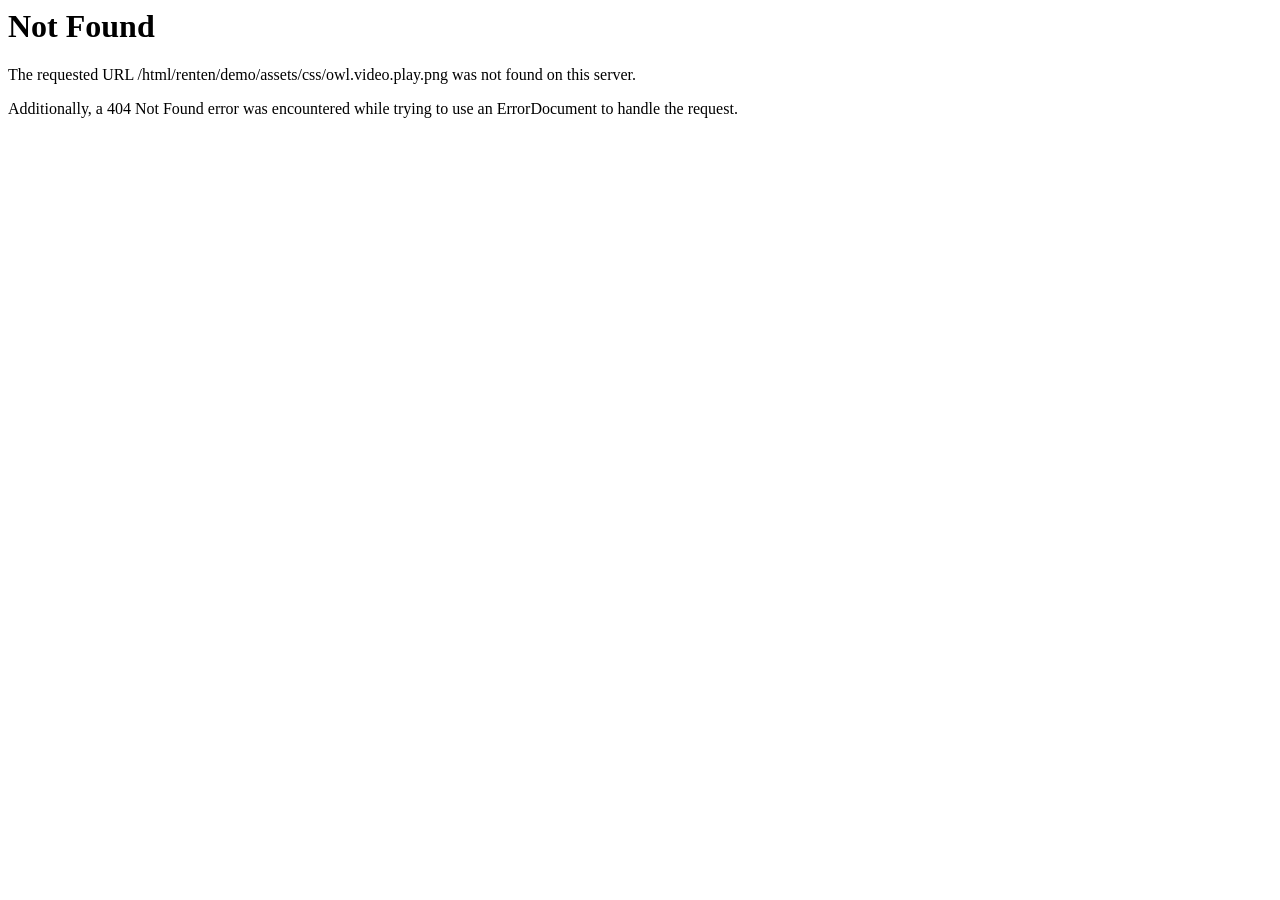
<file: app/static/css/owl.video.play.html>
<!DOCTYPE HTML PUBLIC "-//IETF//DTD HTML 2.0//EN">
<html><head>
<title>404 Not Found</title>
</head><body>
<h1>Not Found</h1>
<p>The requested URL /html/renten/demo/assets/css/owl.video.play.png was not found on this server.</p>
<p>Additionally, a 404 Not Found
error was encountered while trying to use an ErrorDocument to handle the request.</p>
</body></html>
</file>
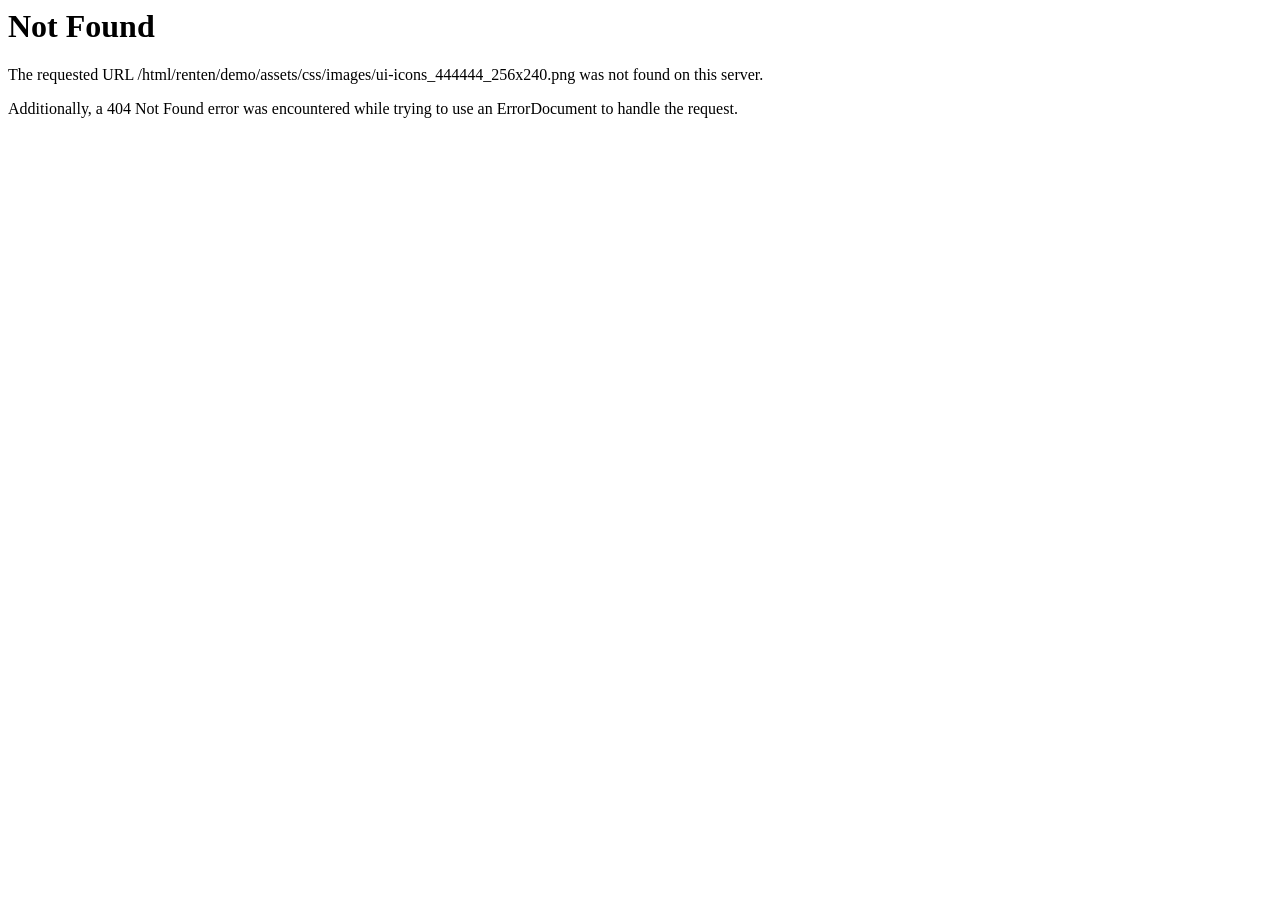
<file: app/static/css/images/ui-icons_444444_256x240.html>
<!DOCTYPE HTML PUBLIC "-//IETF//DTD HTML 2.0//EN">
<html><head>
<title>404 Not Found</title>
</head><body>
<h1>Not Found</h1>
<p>The requested URL /html/renten/demo/assets/css/images/ui-icons_444444_256x240.png was not found on this server.</p>
<p>Additionally, a 404 Not Found
error was encountered while trying to use an ErrorDocument to handle the request.</p>
</body></html>
</file>
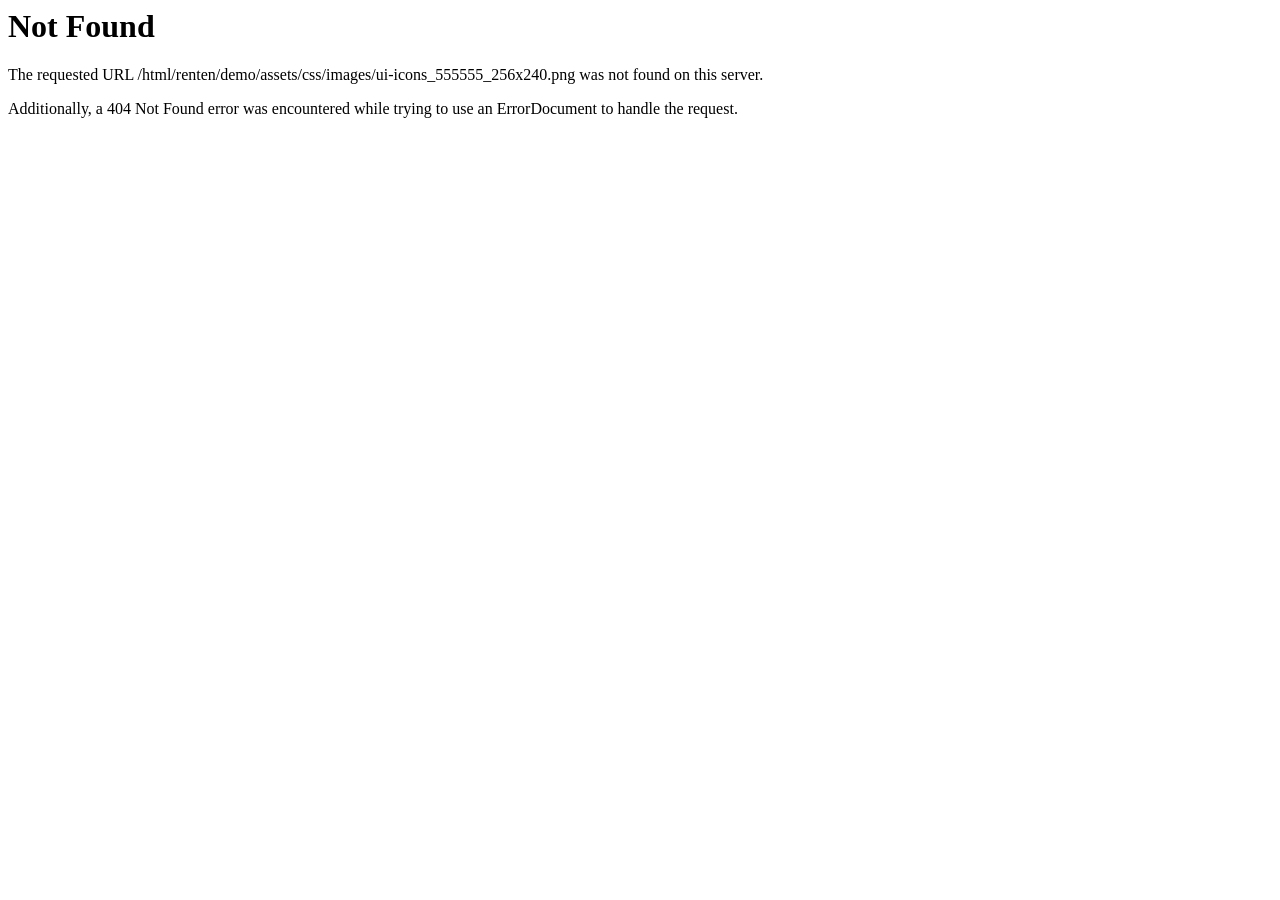
<file: app/static/css/images/ui-icons_555555_256x240.html>
<!DOCTYPE HTML PUBLIC "-//IETF//DTD HTML 2.0//EN">
<html><head>
<title>404 Not Found</title>
</head><body>
<h1>Not Found</h1>
<p>The requested URL /html/renten/demo/assets/css/images/ui-icons_555555_256x240.png was not found on this server.</p>
<p>Additionally, a 404 Not Found
error was encountered while trying to use an ErrorDocument to handle the request.</p>
</body></html>
</file>
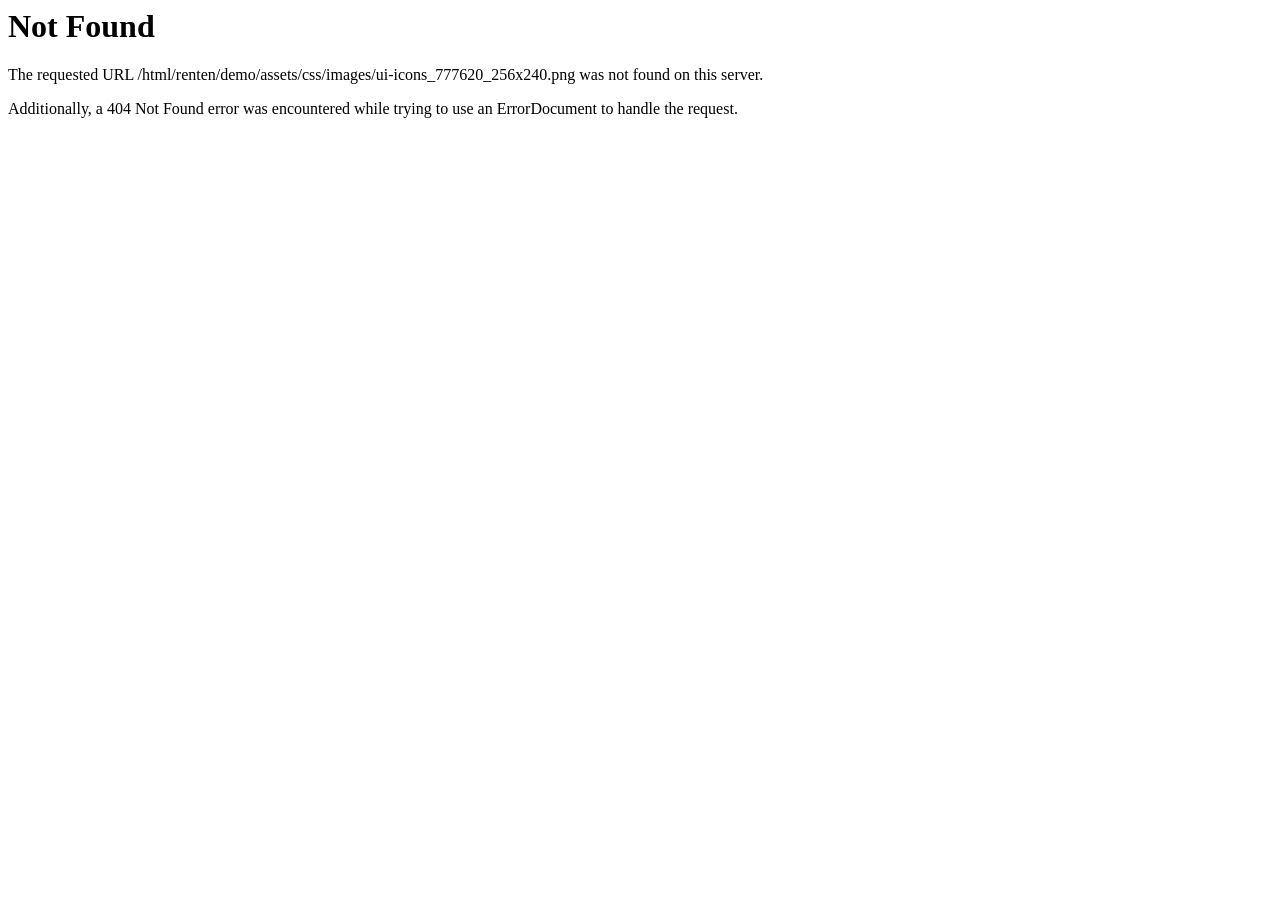
<file: app/static/css/images/ui-icons_777620_256x240.html>
<!DOCTYPE HTML PUBLIC "-//IETF//DTD HTML 2.0//EN">
<html><head>
<title>404 Not Found</title>
</head><body>
<h1>Not Found</h1>
<p>The requested URL /html/renten/demo/assets/css/images/ui-icons_777620_256x240.png was not found on this server.</p>
<p>Additionally, a 404 Not Found
error was encountered while trying to use an ErrorDocument to handle the request.</p>
</body></html>
</file>
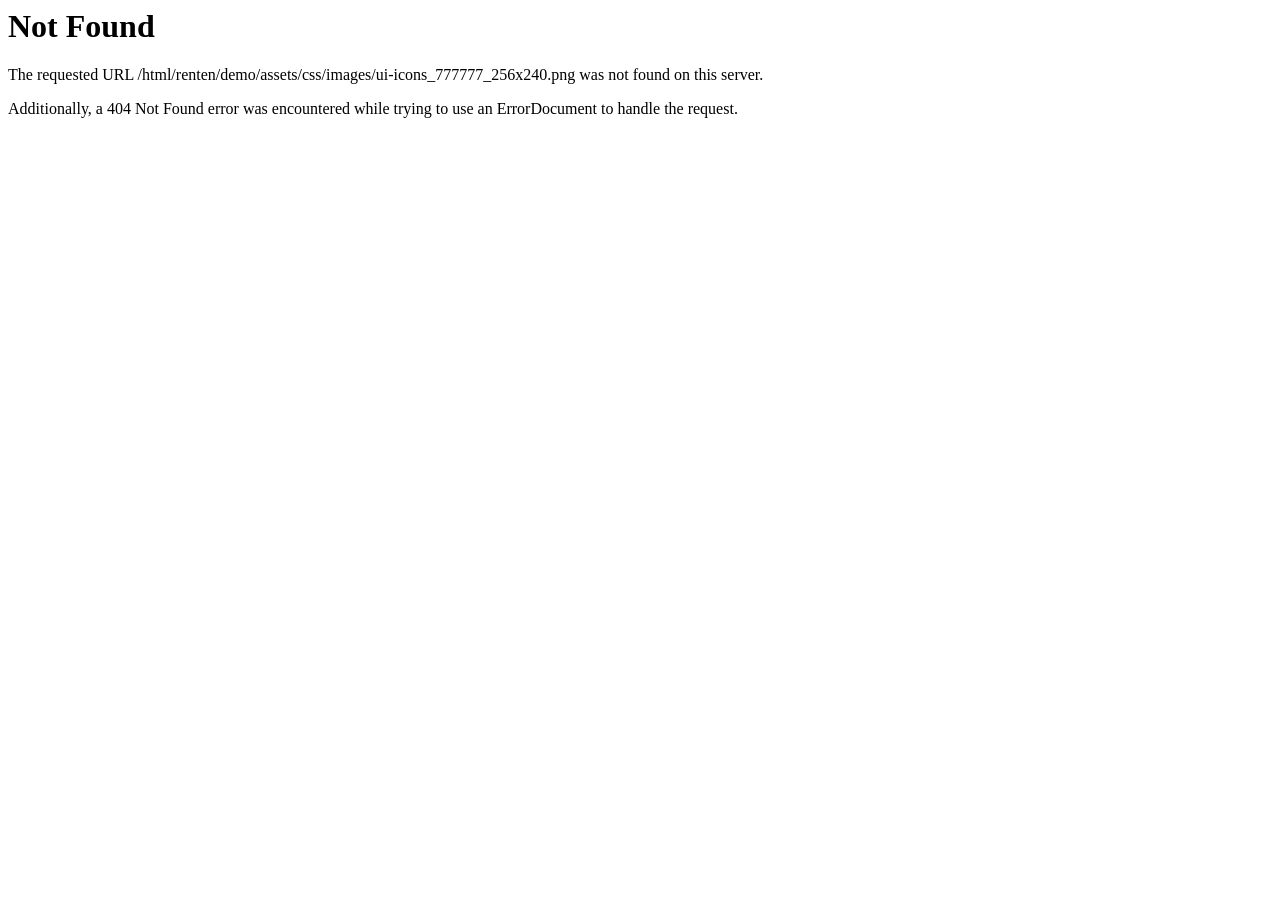
<file: app/static/css/images/ui-icons_777777_256x240.html>
<!DOCTYPE HTML PUBLIC "-//IETF//DTD HTML 2.0//EN">
<html><head>
<title>404 Not Found</title>
</head><body>
<h1>Not Found</h1>
<p>The requested URL /html/renten/demo/assets/css/images/ui-icons_777777_256x240.png was not found on this server.</p>
<p>Additionally, a 404 Not Found
error was encountered while trying to use an ErrorDocument to handle the request.</p>
</body></html>
</file>
